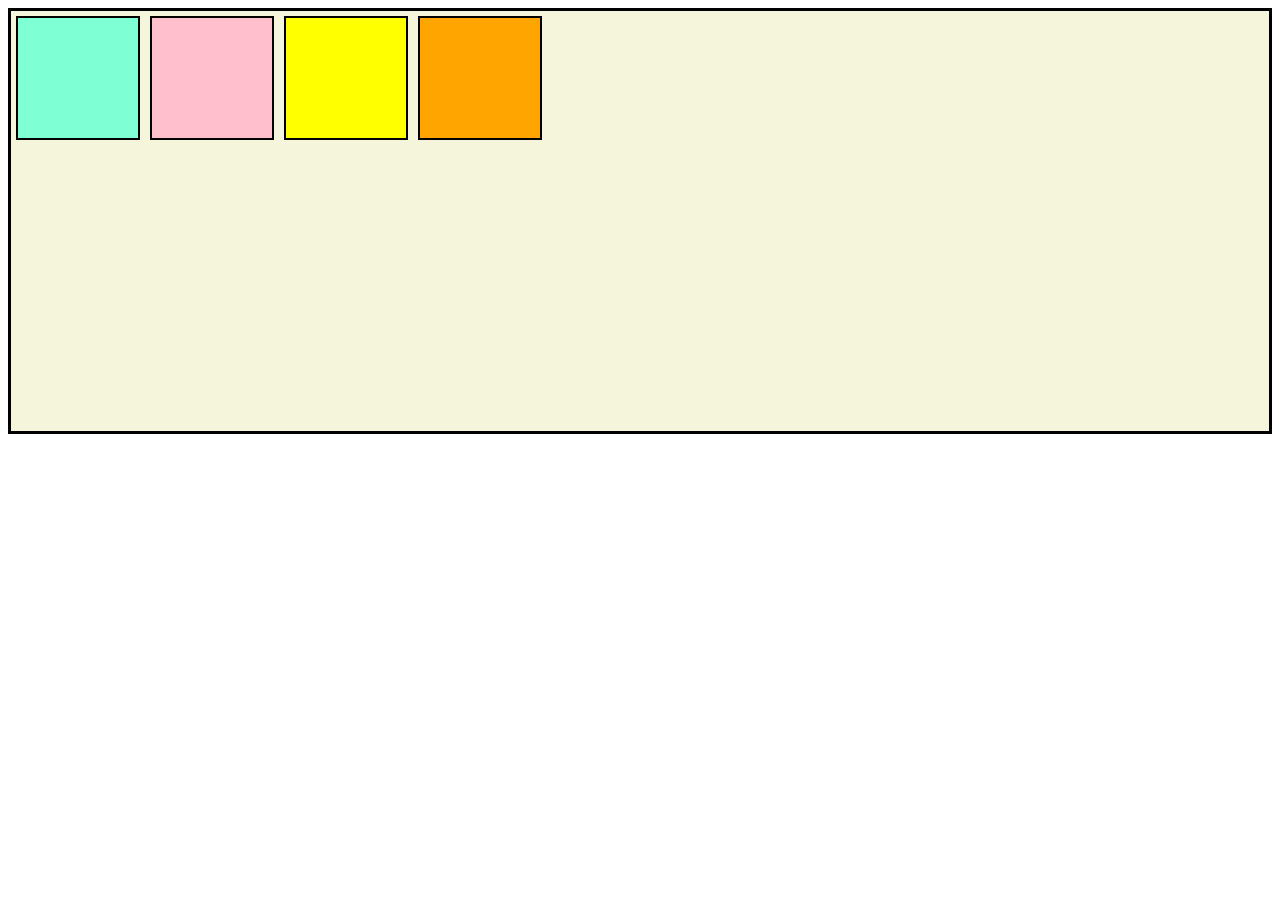
<file: css/index.html>
<!DOCTYPE html>
<html lang="en">
<head>
    <meta charset="UTF-8">
    <meta name="viewport" content="width=device-width, initial-scale=1.0">
    <title>Document</title>
    <link rel="stylesheet" href="style.css">
</head>
<body>

    <div class="parent">

        <div class="child c1"></div>
    
        <div class="child c2"></div>
    
        <div class="child c3"></div>
     
        <div class="child c4"></div>
    </div>
    
</body>
</html>
</file>
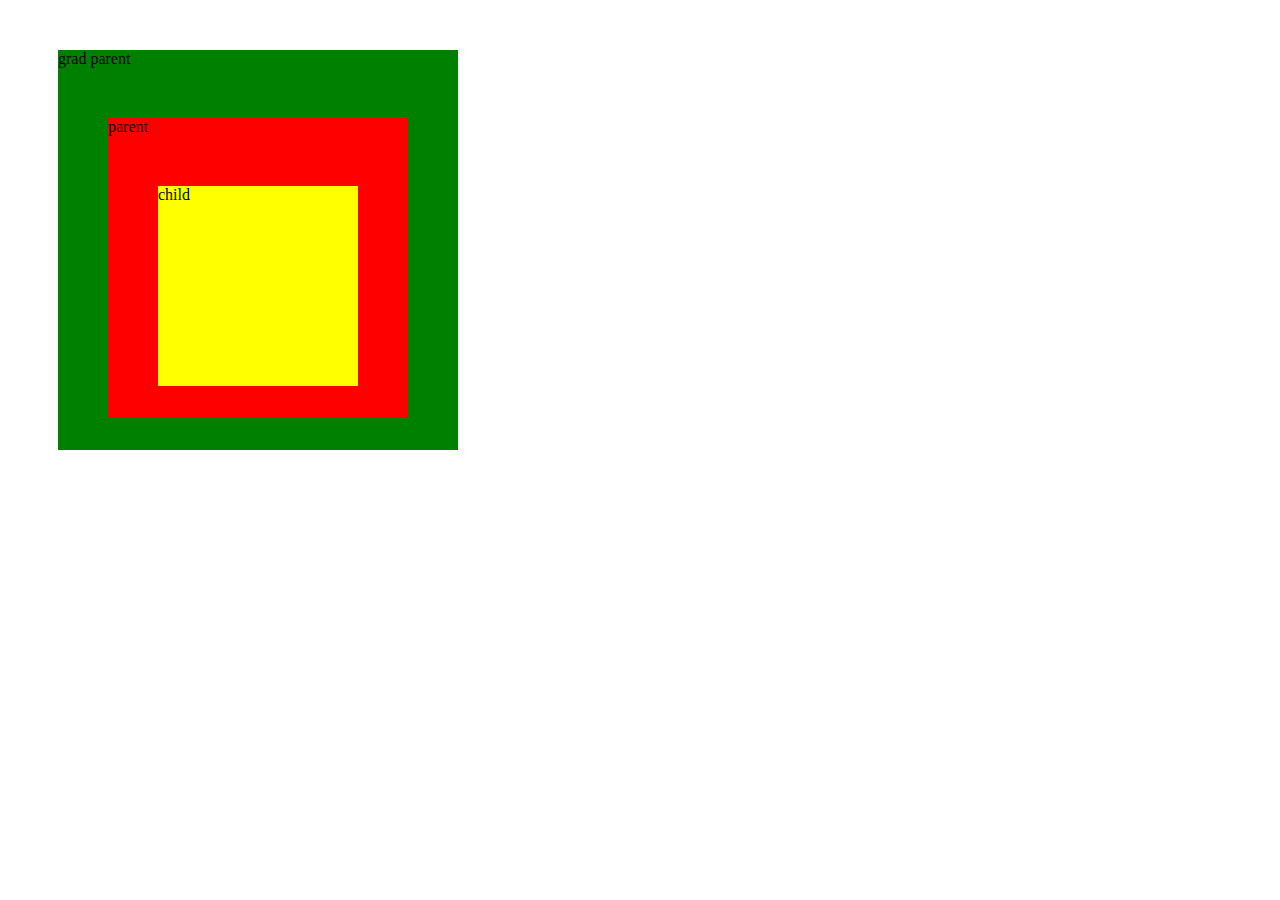
<file: eventDelegation/index.html>
<!DOCTYPE html>
<html lang="en">
<head>
    <meta charset="UTF-8">
    <meta name="viewport" content="width=device-width, initial-scale=1.0">
    <title>Document</title>
    <link rel="stylesheet" href="style.css">
</head>
<body>
     
    <div class="c"> grad parent
        <div class="b"> parent
            <div class="a">child</div>
        </div>
    </div>


    
  <script src="script.js"></script>
</body>
</html>
</file>
<file: css/style.css>
.parent{
    background-color: beige;
    border: 3px solid black;
    display: flex;
    flex-direction:row;
    flex-wrap: wrap;
    height: 420px;
    justify-content: start;
    /* align-items: start; */
    align-content: start;
}
.child{
    width: 120px;
    height: 120px;
    border: 2px solid black;
    margin: 5px;
}
.c1{
    background-color: aquamarine;
}
.c2{
    background-color: pink;
}
.c3{
    background-color: yellow;
}
.c4{
    background-color: orange;
}
</file>
<file: eventDelegation/style.css>
.c{
    background-color: green;

    width: 400px;
    height: 400px;
    margin: 50px;
   
  
}
.b{
    background-color: red;
 
    width: 300px;
    height: 300px;
    margin: 50px;
  
   
}
.a{
    background-color: yellow;

    width: 200px;
    height: 200px;
    margin: 50px;
   
 
}
</file>
